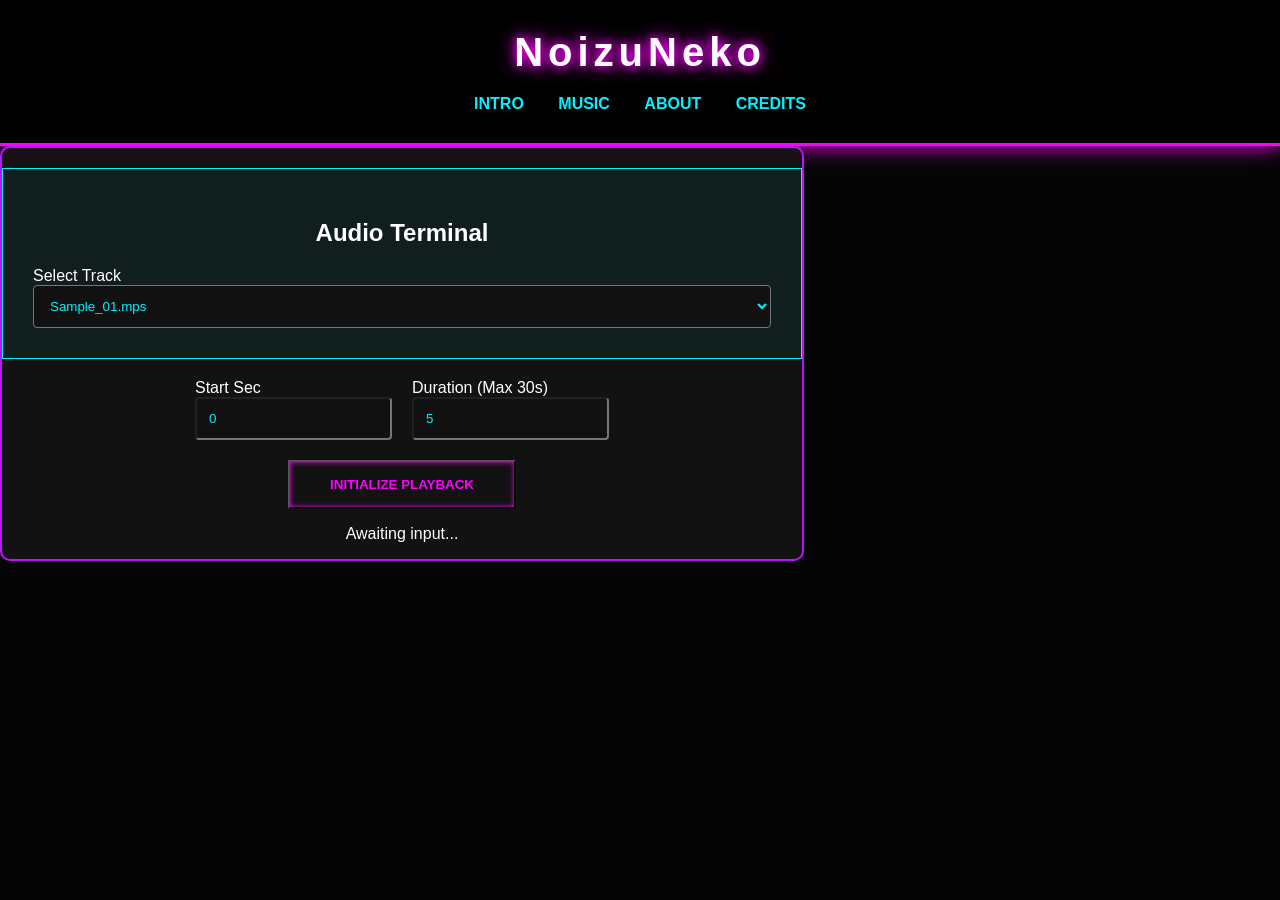
<file: music.html>
<!DOCTYPE html>
<html lang="en">
<head>
    <meta charset="UTF-8">
    <meta name="viewport" content="width=device-width, initial-scale=1.0">
    <title>Music</title>
    <link rel="stylesheet" href="styles.css">
    <script src="script.js"></script>
</head>
<body>
    <header>
        <div class="logo">NoizuNeko</div>
        <nav>
            <a href="index.html">Intro</a>
            <a href="music.html">Music</a>
            <a href="about.html">About</a>
            <a href="credits.html">Credits</a>
        </nav>
    </header>
    <main>
        <div class="player-box">
            <h2>Audio Terminal</h2>
            <dov class="input-group">
                <label>Select Track</label>
                <select id='track-select'>
                    <option value="song1.mp3">Sample_01.mps</option>
                    <option value="song2.mp3">Sample_02.mp3</option>
                </select>
            </div>
            <div class="input-row">
                <div class="input-group">
                    <label>Start Sec</label>
                    <input type="number" id="start-time" value="0">
                </div>
                <div class="input-group">
                    <label>Duration (Max 30s)</label>
                    <input type="number" id="duration" value="5" max="30">
                </div>
            </div>
            <button id="play-btn">Initialize Playback</button>
            <p id="status">Awaiting input...</p>
        </div>
    </main>
</body>
</html>
</file>
<file: styles.css>
:root{
    --bg-dark: #050505;
    --neon-pink: #ff00ff;
    --neon-blue: #00f2ff;
    --neon-purple: #bc13fe;
    --glass-bg: rgba(20,20,20,0.9);
    --text-main: #ffffff;
}

body{
    font-family: "Segoe UI", sans-serif;
    background-color: var(--bg-dark);
    background-image: linear-gradient(rgba(188,19,254,0.05)1px, transparent 1px),
    linear-gradient(90deg, rgba(188,19,254,0.05) 1px, transparent1px);
    background-size: 40px 40px;
    color: var(--text-main);
    margin:0;
    min-height:100vh;
}

header{
    background: #000;
    padding:30px;
    text-align: center;
    border-bottom: 3px solid var(--neon-pink);
    box-shadow: 0 0 20px var(--neon-pink);
}

.logo{
    font-size: 2.5rem;
    font-weight: 900;
    letter-spacing: 5px;
    text-shadow: 0 0 10px var(--neon-pink), 0 0 20px var(--neon-pink);
}

nav{
    margin-top: 20px;
}

nav a{
    color: var(--neon-blue);
    text-decoration: none;
    margin: 0 15px;
    font-weight: bold;
    text-transform: uppercase;
    transition: 0.3s;
}

nav a:hover{
    color: var(--neon-pink);
    text-shadow: 0 0 10px var(--neon-pink);
}

main{
    max-width: 800px;
    margin:50px auto:auto
    padding: 30px;
    background:var(--glass-bg);
    border:2px solid var(--neon-purple);
    border-radius:10px;
    text-align:center;
    backdrop-filter: blur(5px);
}

h1{
    color: var(--neon-blue);
    text-shadow: 0 0 5px var(--neon-blue);
}

.player-box{
    border: 1px solid var(--neon-blue);
    padding: 30px;
    margin-top:20px;
    background: rgba(0,242,255,0.05);
}

.input-row{
    display: flex;
    justify-content: center;
    gap: 20px;
    margin:20px 0;
}

.input-group{
    display:flex;
    flex-direction:column;
    text-align:left;
}

input, select{
    background: #111;
    borderL 1px solid var(--neon-purple);
    color: var(--neon-blue);
    padding:12px;
    border-radius:4px;
}

button{
    background:transparent;
    color: var(--neon-pink);
    border;2px solid var(--neon-pink);
    padding: 15px 40px;
    cursor: pointer;
    font-weight: bold;
    text-transform:uppercase;
    box-shadow:inset 0 0 5px var(--neon-pink);
    transition:0.3s;
}

button;hover{
    background:var(--neon-pink);
    color:white
    box-shadow: 0 0 25px var(--neon-pink);
}

.credits-table{
    width:100%;
    border-collapse: collapse;
    margin: 20px 0;
}

.credits-table th{
    color:var(--neon-blue);
    border-bottom: 2px solid var(--neon-blue);
    padding:10px;
}

.credits-table td{
    padding:15px;
    border-bottom: 1px solid rgba(188,19,254,0.2);
}

.neon-txt{
    color:var(--neon-pink);
    font-weight:bold;
}
</file>
